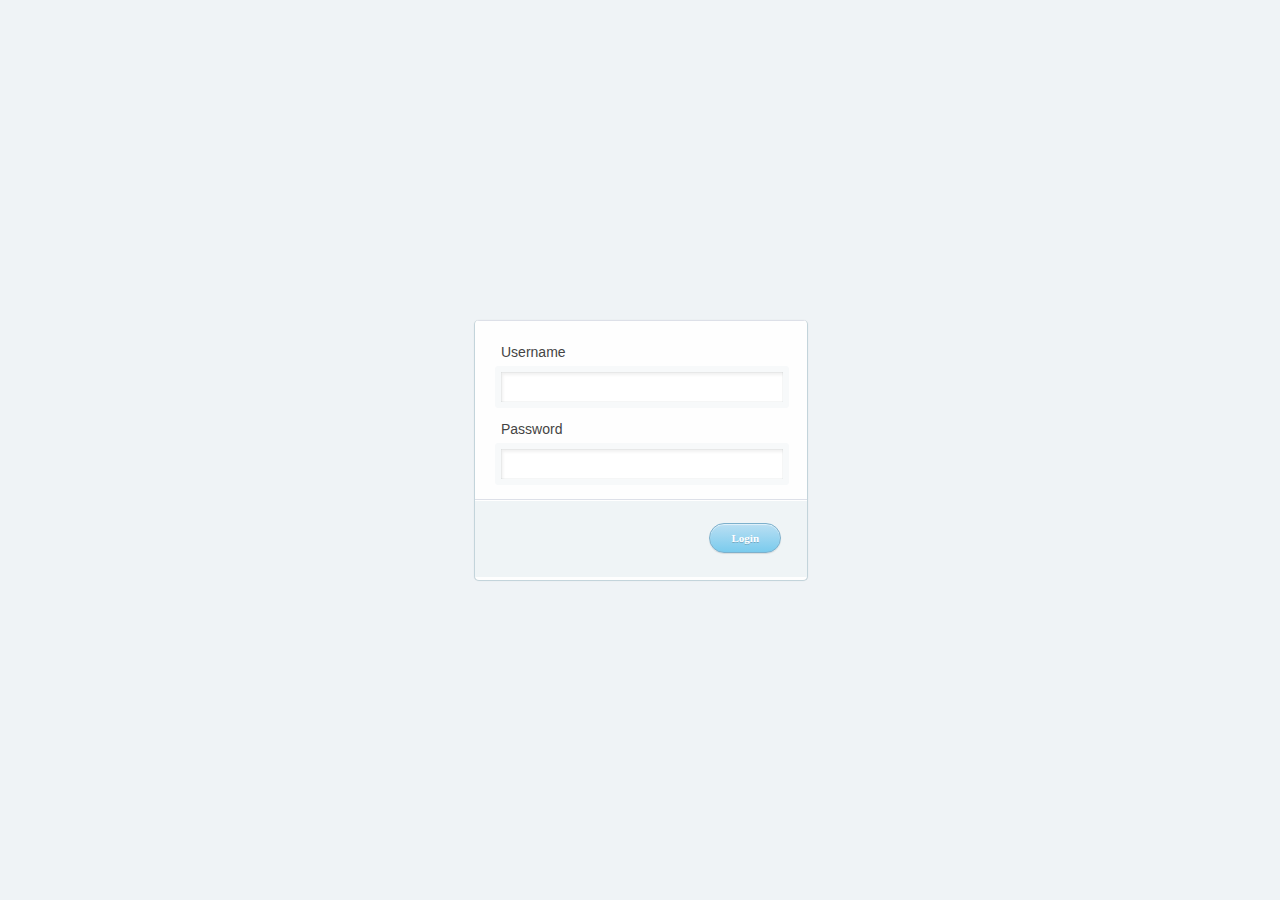
<file: Index.html>
<!DOCTYPE HTML>
<html>
<head>
<title>Placement Automation System</title>
<meta charset="UTF-8" />
<meta name="Designer" content="PremiumPixels.com">
<meta name="Author" content="$hekh@r d-Ziner, CSSJUNTION.com">
<link rel="stylesheet" type="text/css" href="css/reset.css">
<link rel="stylesheet" type="text/css" href="css/structure.css">
</head>

<body>
<form class="box login" method="post" action="login.php">
	<fieldset class="boxBody">
	  <label>Username</label>
	  <input type="text" tabindex="1" name="username" required>
	  <label>Password</label>
	  <input type="password" tabindex="2"  name="password"required>
	</fieldset>
	<footer>
	  <input type="submit" class="btnLogin" value="Login" tabindex="4">
	</footer>
</form>
<footer id="main"></footer>
</body>
</html>
</file>
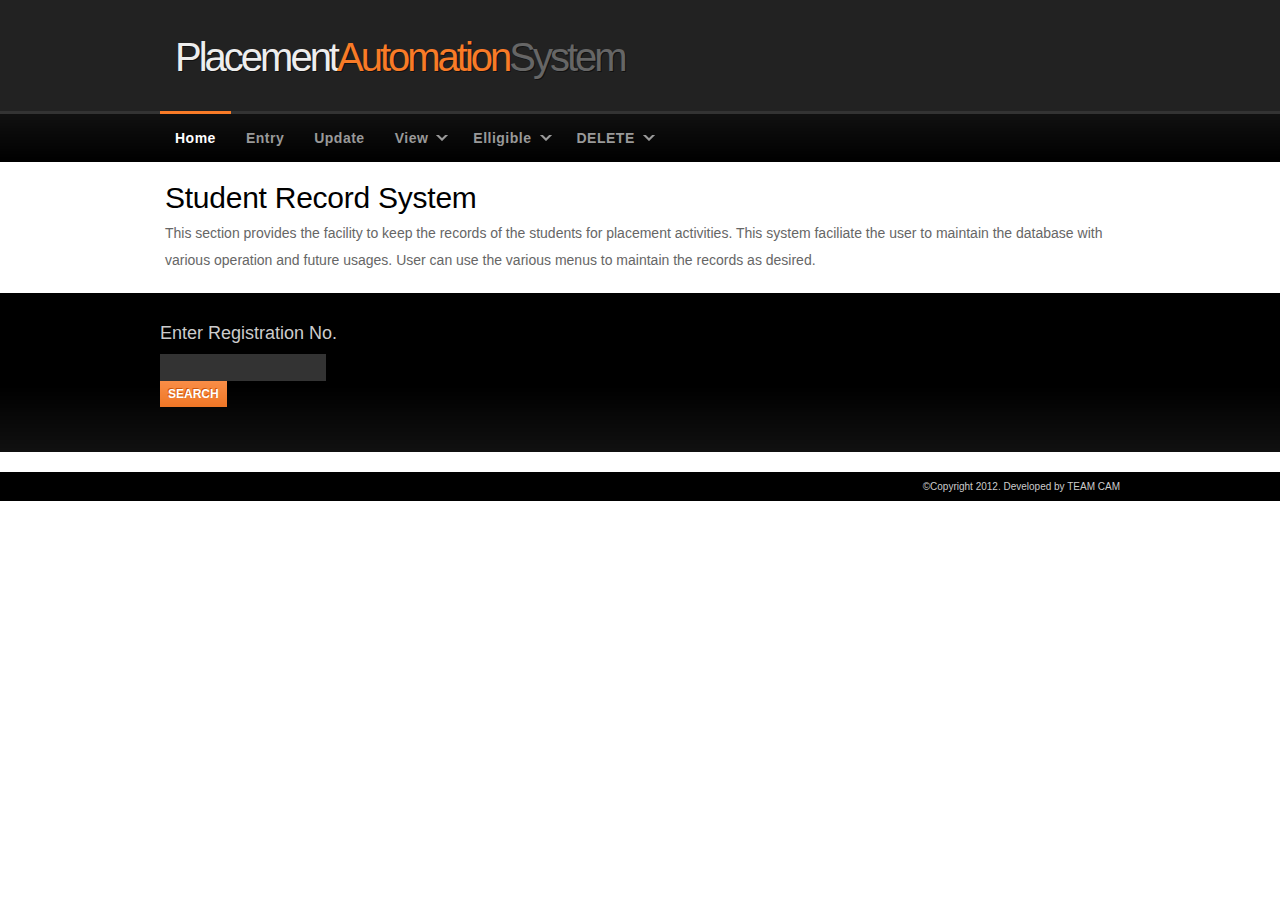
<file: page.html>
<!DOCTYPE html PUBLIC "-//W3C//DTD XHTML 1.0 Strict//EN" "http://www.w3.org/TR/xhtml1/DTD/xhtml1-strict.dtd">
<html xmlns="http://www.w3.org/1999/xhtml">
<head>
<meta http-equiv="Content-Type" content="text/html; charset=utf-8" />
<title>Placement Automation System</title>
<link rel="stylesheet" href="astyles.css" type="text/css" />
			
            
<script type="text/javascript" src="js/jquery.js"></script>
<script type="text/javascript" src="js/slider.js"></script>
<script type="text/javascript" src="js/superfish.js"></script>

<script type="text/javascript" src="js/custom.js"></script>

<!--
widget, a free CSS web template by spyka Webmaster (www.spyka.net)

Download: http://www.spyka.net/web-templates/widget/

License: Creative Commons Attribution
//-->
<style type="text/css">
<!--
.style1 {color: #666666}
-->
</style>
</head>

<body class="noheader">
<div id="container">
	<div id="header">
    	<h1><a href="/">Placement<strong>Automation</strong><span class="style1">System</span></a></h1>
      
        <div class="clear"></div>
    </div>
    <div id="nav">
    	<ul class="sf-menu dropdown">
        	<li class="selected"><a href="page.html">Home</a></li>
			 <li><a href="pageentry.php">Entry</a></li>
             <li><a href="pageupdate.php">Update</a></li>
            <li><a class="has_submenu">View</a>
            	<ul>
                	<li><a href="viewcse.php">CSE</a></li>
                    <li><a href="viewece.php">ECE</a></li>
                    <li><a href="vieweee.php">EEE</a></li>
					<li><a href="viewbme.php">BME</a></li>
					<li><a href="viewmech.php">MECH</a></li>
					<li><a href="viewcivil.php">CIVIL</a></li>
					<li><a href="viewit.php">IT</a></li>
					<li><a href="viewmca.php">MCA</a></li>
					<li><a href="viewmba.php">MBA</a></li>
					<li><a href="viewall.php">ALL</a></li>
                </ul>
            </li>
			 <li><a class="has_submenu">Elligible</a>
            	<ul>
                	<li><a>TCS</a>
					<ul>
                	<li><a href="elligiblecsetcs.php">CSE</a></li>
                    <li><a href="elligibleecetcs.php">ECE</a></li>
                    <li><a href="elligibleeeetcs.php">EEE</a></li>
					<li><a href="elligiblebmetcs.php">BME</a></li>
					<li><a href="elligiblemechtcs.php">MECH</a></li>
					<li><a href="elligibleciviltcs.php">CIVIL</a></li>
					<li><a href="elligibleittcs.php">IT</a></li>
					<li><a href="elligiblemcatcs.php">MCA</a></li>
					<li><a href="elligiblembatcs.php">MBA</a></li>
					<li><a href="elligibletcsall.php">ALL</a></li>
                </ul>
					</li>
                    <li><a>WIPRO</a>
					<ul>
                	<li><a href="elligiblecsewipro.php">CSE</a></li>
                    <li><a href="elligibleecewipro.php">ECE</a></li>
                    <li><a href="elligibleeeewipro.php">EEE</a></li>
					<li><a href="elligiblebmewipro.php">BME</a></li>
					<li><a href="elligiblemechwipro.php">MECH</a></li>
					<li><a href="elligiblecivilwipro.php">CIVIL</a></li>
					<li><a href="elligibleitwipro.php">IT</a></li>
					<li><a href="elligiblemcawipro.php">MCA</a></li>
					<li><a href="elligiblembawipro.php">MBA</a></li>
					<li><a href="elligiblewiproall.php">ALL</a></li>
                </ul>
					</li>
                    <li><a>HCL</a>
					<ul>
                	<li><a href="elligiblecsehcl.php">CSE</a></li>
                    <li><a href="elligibleecehcl.php">ECE</a></li>
                    <li><a href="elligibleeeehcl.php">EEE</a></li>
					<li><a href="elligiblebmehcl.php">BME</a></li>
					<li><a href="elligiblemechhcl.php">MECH</a></li>
					<li><a href="elligiblecivilhcl.php">CIVIL</a></li>
					<li><a href="elligibleithcl.php">IT</a></li>
					<li><a href="elligiblemcahcl.php">MCA</a></li>
					<li><a href="elligiblembahcl.php">MBA</a></li>
					<li><a href="elligiblehclall.php">ALL</a></li>
                </ul>
					</li>
					<li><a>INAUTIX</a>
					<ul>
                	<li><a href="elligiblecsein.php">CSE</a></li>
                    <li><a href="elligibleecein.php">ECE</a></li>
                    <li><a href="elligibleeeein.php">EEE</a></li>
					<li><a href="elligiblebmein.php">BME</a></li>
					<li><a href="elligiblemechin.php">MECH</a></li>
					<li><a href="elligiblecivilin.php">CIVIL</a></li>
					<li><a href="elligibleitin.php">IT</a></li>
					<li><a href="elligiblemcain.php">MCA</a></li>
					<li><a href="elligiblembain.php">MBA</a></li>
					<li><a href="elligibleinall.php">ALL</a></li>
                </ul>
			
					</li>
					<li><a>SOLITON</a>
					<ul>
                	<li><a href="elligiblecsesol.php">CSE</a></li>
                    <li><a href="elligibleecesol.php">ECE</a></li>
                    <li><a href="elligibleeeesol.php">EEE</a></li>
					<li><a href="elligiblebmesol.php">BME</a></li>
					<li><a href="elligiblemechsol.php">MECH</a></li>
					<li><a href="elligiblecivilsol.php">CIVIL</a></li>
					<li><a href="elligibleitsol.php">IT</a></li>
					<li><a href="elligiblemcasol.php">MCA</a></li>
					<li><a href="elligiblembasol.php">MBA</a></li>
					<li><a href="elligiblesolall.php">ALL</a></li>
                </ul>
					</li>
                </ul>
            </li>
            <li><a class="has_submenu">DELETE</a>
            	<ul>
                	<li><a href="deleteone.php">DELETE ONE</a></li>
                    <li><a href="deleteall.php">DELETE ALL</a></li>
                </ul>
            </li>
        </ul>
    </div>
        
    <div id="body">            
		<div id="content">
            <div class="box">
				<h2>Student Record System </h2>
          
	<p>This section provides the facility to keep the   records of the students for placement activities.   This system faciliate the user to maintain the database with various operation and future usages. User can use the various menus to maintain the records as desired. </p>
  
          </div>
        </div>
        
        <div class="clear"></div>
    </div>
</div>
 <div id="footer">
      <div class="footer-content">
        <div class="footer-box end-footer-box">
            <h4>Enter Registration No.</h4>

            <form action="search.php" method="post">
                <p>
                    <input type="text" id="searchquery" size="18" name="searchterm" />

                    <input type="submit" id="searchbutton" value="Search" class="formbutton" />
                </p>
            </form>
        </div>     
        <div class="clear"></div> 
    </div>
	<br />
    
</div>
 <p><div id="footer-links">

    <!-- A link to http://www.spyka.net must remain. To remove link see http://www.spyka.net/licensing -->
            <p>&copy;Copyright 2012. Developed by TEAM CAM</p>
    </div>  
 &nbsp;</p>
</body>
</html>
</file>
<file: css/structure.css>
/*
  ✰✰✰✰✰✰✰✰✰✰✰✰✰✰ 

  Simple Login Form
  HTML5/CSS3 Coded by: $hekh@r d-Ziner, CSSJunction.com
  PSD by:PremiumPixels.com
  
  Uuage: Free. You can modify, remove our links and use wherever you want ☺.
  
  ✰✰✰✰✰✰✰✰✰✰✰✰✰✰✰ 
  
*/
body{
  background:#eff3f6;
}
.box
{
    background:#fefefe;
    border: 1px solid #C3D4DB;
	border-top:1px;
    -webkit-border-radius:5px;
    -moz-border-radius:5px;
    border-radius:5px;
    -moz-box-shadow:rgba(0,0,0,0.15) 0 0 1px;
    -webkit-box-shadow:rgba(0,0,0,0.15) 0 0 1px;
    box-shadow:rgba(0,0,0,0.15) 0 0 1px;
    color:#444;
    font:normal 12px/14px Arial, Helvetica, Sans-serif;
    margin:0 auto 30px;
	overflow:hidden;
}
.box.login
{
	height:260px;
    width:332px;
	position:absolute;
	left:50%;
	top:50%;
	margin:-130px 0 0 -166px;
}
.boxBody
{
    background:#fefefe;
    border-top:1px solid #dde0e8;
    border-bottom:1px solid #dde0e8;
    padding:10px 20px;
}

.box footer
{
    background:#eff4f6;
    border-top:1px solid #fff;
    padding:22px 26px;
    overflow:hidden;
	height:32px;
}
.box label
{
    display:block;
    font:14px/22px Arial, Helvetica, Sans-serif;
    margin:10px 0 0 6px;
}
.box footer label{
	float:left;
	margin:4px 0 0;
}
.box footer input[type=checkbox]{
	vertical-align:sub;
	*vertical-align:middle;
	margin-right:10px;
}
.box input[type=text],
.box input[type=password],
.txtField,
.cjComboBox
{
    border:6px solid #F7F9FA;
    -webkit-border-radius:3px;
    -moz-border-radius:3px;
    border-radius:3px;
    -moz-box-shadow:2px 3px 3px rgba(0, 0, 0, 0.06) inset, 0 0 1px #95a2a7 inset;
    -webkit-box-shadow:2px 3px 3px rgba(0, 0, 0, 0.06) inset, 0 0 1px #95a2a7 inset;
    box-shadow:2px 3px 3px rgba(0, 0, 0, 0.06) inset, 0 0 1px #95a2a7 inset;
    margin:3px 0 4px;
    padding:8px 6px;
    width:270px;
    display:block;
}
.box input[type=text]:focus,
.box input[type=password]:focus,
.txtField:focus,
.cjComboBox:focus
{
    border:6px solid #f0f7fc;
    -moz-box-shadow:2px 3px 3px rgba(0, 0, 0, 0.04) inset, 0 0 1px #0d6db6 inset;
    -webkit-box-shadow:2px 3px 3px rgba(0, 0, 0, 0.04) inset, 0 0 1px #0d6db6 inset;
    box-shadow:2px 3px 3px rgba(0, 0, 0, 0.04) inset, 0 0 1px #0d6db6 inset;
	color:#333;
}
.cjComboBox
{
    width:294px;
}
.cjComboBox.small
{
    padding:3px 2px 3px 6px;
    width:100px;
    border-width:3px !important;
}
.txtField.small
{
    padding:3px 6px;
    width:200px;
    border-width:3px !important;
}

.rLink{padding:0 6px 0 0; font-size:11px; float:right;}
.box a{color:#999;}
.box a:hover, .box a:focus{text-decoration:underline;}
.box a:active{color:#f84747;}
.btnLogin
{
    -moz-border-radius:2px;
    -webkit-border-radius:2px;
    border-radius:15px;
    background:#a1d8f0;
    background:-moz-linear-gradient(top, #badff3, #7acbed);
    background:-webkit-gradient(linear, left top, left bottom, from(#badff3), to(#7acbed));
	-ms-filter: "progid:DXImageTransform.Microsoft.gradient(startColorStr='#badff3', EndColorStr='#7acbed')";
    border:1px solid #7db0cc !important;
    cursor: pointer;
    padding:11px 16px;
    font:bold 11px/14px Verdana, Tahomma, Geneva;
    text-shadow:rgba(0,0,0,0.2) 0 1px 0px; 
    color:#fff;
    -moz-box-shadow:inset rgba(255,255,255,0.6) 0 1px 1px, rgba(0,0,0,0.1) 0 1px 1px;
    -webkit-box-shadow:inset rgba(255,255,255,0.6) 0 1px 1px, rgba(0,0,0,0.1) 0 1px 1px;
    box-shadow:inset rgba(255,255,255,0.6) 0 1px 1px, rgba(0,0,0,0.1) 0 1px 1px;
    margin-left:12px;
    float:right;
	padding:7px 21px;
}

.btnLogin:hover,
.btnLogin:focus,
.btnLogin:active{
    background:#a1d8f0;
    background:-moz-linear-gradient(top, #7acbed, #badff3);
    background:-webkit-gradient(linear, left top, left bottom, from(#7acbed), to(#badff3));
	-ms-filter: "progid:DXImageTransform.Microsoft.gradient(startColorStr='#7acbed', EndColorStr='#badff3')";
}
.btnLogin:active
{
    text-shadow:rgba(0,0,0,0.3) 0 -1px 0px; 
}
footer#main{
	position:fixed;
	left:0;
	bottom:10px;
	text-align:center;
	font:normal 11px/16px Arial, Helvetica, sans-serif;
	width:100%;
}
</file>
<file: astyles.css>
body {
	background: #FFF url('images/body-single.png') repeat-x scroll top left;
	margin:0;
	padding:0;
	font-family: Verdana, Geneva, sans-serif;
	font-size: 13px;
	color: #666;
}

body.homepage {
	background: #FFF url('images/body.png') repeat-x scroll top left;
}

body.noheader {
	background: #FFF url('images/body-noheader.png') repeat-x scroll top left;
}

* {
	margin:0;
	padding:0;
}

/** element defaults **/
table {
	width: 100%;
	text-align: left;
}

th, td {
	padding: 10px 10px;
}

th {
	color: #fff;
	font-size: 12px;
	font-family: Arial, Helvetica, sans-serif;
	text-decoration: none;
	text-transform: uppercase;
	text-shadow:-1px -1px #CE5709;
	background: #F87B27 url('images/frontpage-link.png') repeat-x scroll top left;
}

td {
	border-bottom: 1px solid #ccc;
}

code, blockquote {
	display: block;
	border-left: 5px solid #222;
	padding: 10px;
	margin-bottom: 20px;
}
code {
	background-color: #222;
	color:#ccc;
	border: none;
}
blockquote {
	border-left: 5px solid #222;
}

blockquote p {
	font-style: italic;
	font-family: Georgia, "Times New Roman", Times, serif;
	margin: 0;
	color: #333;
	height: 1%;
}

p {
	line-height: 1.9em;
	margin-bottom: 20px;
	font-size: 14px;
}

a {
	color: #F97B27;
}

a:hover {
	color: #E5620A;
}

a:focus {
	outline: none;
}

fieldset {
	display: block;
	border: none;
	border-top: 1px solid #ccc;
}

fieldset legend {
	font-weight: bold;
	font-size: 13px;
	padding-right: 10px;
	color: #333;
}

fieldset form {
	padding-top: 15px;
}

fieldset p label {
	float: left;
	width: 150px;
}

form input, form select, form textarea {
	padding: 5px;
	color: #333333;
	border: 1px solid #ddd;
	border-right:1px solid #ccc;
	border-bottom:1px solid #ccc;
	background-color:#fff;
	font-family: Arial, Helvetica, sans-serif;
	font-size: 13px;
}

form input.formbutton {
	color: #ffffff;
	font-weight: bold;
	padding: 6px 8px;
	font-size: 12px;
	font-family: Arial, Helvetica, sans-serif;
	text-decoration: none;
	text-transform: uppercase;
	text-shadow:-1px -1px #CE5709;
	background: #F87B27 url('images/frontpage-link.png') repeat-x scroll top left;
	border: none;
	width: auto;
	overflow: visible;
}

fieldset form input.formbutton {
	margin-left: 150px;
}

form.searchform p {
	margin: 5px 0;
}


span.required {
	color: #ff0000;
}

h1 {
	color: #000;
	font-size: 35px;
	font-family: Arial, Helvetica, sans-serif;
	padding: 0;
	background: none;
	border-bottom: none;
	text-transform: none;
	line-height: 1.0em;
	padding: 0 0 5px;
}

#body h1 {
	color: #D5570A;
}

h1 strong {
	font-weight: normal;
}

h2 {
	color: #000;
	font-family: 'Lucida Grande','Lucida Sans Unicode',Geneva,Verdana,Sans-Serif;
	font-size: 30px;
	letter-spacing: -0.25px;
	font-weight: bold;
	padding: 0 0 5px;
	margin: 0;
}

#body h2 {
	font-weight: normal;
}

h3 {
	color: #555;
	font-size: 18px;
	font-weight: normal;
	margin-bottom: 10px;
	font-family: 'Lucida Grande','Lucida Sans Unicode',Geneva,Verdana,Sans-Serif;
}

h4 {
	padding-bottom: 10px;
	font-size: 15px;
	color: #EE7524;
}

h5 {
	padding-bottom: 10px;
	font-size: 13px;
	color: #999;
}

ul, ol {
	margin: 0 0 35px 35px;
}

li {
	padding-bottom: 5px;
}

li ol, li ul {
	font-size: 1.0em;
	margin-bottom: 0;
	padding-top: 5px;
}

ul.styledlist {
	list-style: none;
	margin-left: 20px;

}

ul.styledlist li {
	background: #fff url('images/list-item.gif') no-repeat scroll left center;
	padding-left: 15px;
	padding-bottom: 0;
	margin-bottom: 5px;
}


#container {
	width: 960px;
	margin: 0 auto;
	padding: 0px;
}

#header {
	padding: 0px 15px;
	margin: 0 auto;
	height: 111px;
}

#header h1 {
	padding: 0; 
}
#header h1 a {
	color: #eee;
	padding-top: 40px;
	font-size: 40px;
	font-weight: normal;
	font-family: Lucida,"Lucida Sans",Geneva,Arial,sans-serif;
	text-decoration: none;
	letter-spacing: -3px;
	float: left;
	text-shadow: 1px 1px #111;
}

#header h1 a strong {
	color: #F87B27;
}

#header h2 {
	color: #999;
	float: left;
	font-family: Arial,Helvetica,sans-serif;
	font-size: 13px;
	font-weight: bold;
	letter-spacing: 0;
	margin-left: 5px;
	margin-top: 50px;
	padding-bottom: 0;
	padding-left: 4px;
}

#nav {
	height: 50px;
	width: 960px;
	position: relative;
	z-index: 999;
}

#nav ul {
	list-style: none;
	padding: 0;
	margin: 0;
	height: 50px;
}

#nav ul ul {
	padding-top: 0;
}

#nav ul li {
	display: block;
	float: left;
}

#nav ul li a {
	display: block;
	color: #999;
	display: block;
	border-top: 3px solid #333;
	font-size: 14px;
	font-weight: bold;
	float: left;
	letter-spacing: 0.5px;
	font-family: Arial, Helvetica, sans-serif;
	padding: 17px 15px 17px;
	text-decoration: none;
}

#nav ul li a.has_submenu {
	padding-right: 30px;
	background-attachment: scroll;
	background-color: transparent;
	background-repeat: no-repeat;
	background-position: right center;
	background-image: url(images/submenu-item.gif);
}

#nav ul li a.has_submenu:hover, #nav ul li.sfHover a.has_submenu {
}


#nav ul ul li a { 
	float: none; 
	width: 170px;
}

#nav ul li.selected li a { 
	text-decoration: none; 
}

#nav ul li.selected a, #nav ul li.selected a:hover, #nav ul li.selected li.selected a  {
	color: #fff;
	border-top: 3px solid #F87B27;
}

#nav ul ul li.selected a, #nav ul ul li.selected a:hover {
	text-decoration: underline;
}

#nav ul li a:hover, #nav ul li.sfHover a, #nav ul ul a {
	color: #fff;
	background-color: #F87B27;
	border-top: 3px solid #F87B27;
}

#nav ul li li a:hover, #nav ul li.sfHover li a:hover {
	border-top: 3px solid #fff;
	background-color: #FBA770;
}

/*** ESSENTIAL STYLES ***/
.sf-menu, .sf-menu * {
	margin:			0;
	padding:		0;
	list-style:		none;
}
.sf-menu {
	line-height:	1.0;
}
.sf-menu ul {
	position:		absolute;
	top:			-999em;
	width:			200px; /* left offset of submenus need to match (see below) */
	margin-top: 	10px;
	padding-top:	0;
}
.sf-menu ul li {
	width:			100%;
}
.sf-menu li:hover {
	visibility:		inherit; /* fixes IE7 'sticky bug' */
}
.sf-menu li {
	float:			left;
	position:		relative;
}
.sf-menu a {
	display:		block;
	position:		relative;
}
.sf-menu li:hover ul,
.sf-menu li.sfHover ul {
	left:			0;
	top:			49px; /* match top ul list item height */
	z-index:		99;
}
ul.sf-menu li:hover li ul,
ul.sf-menu li.sfHover li ul {
	top:			-999em;
}
ul.sf-menu li li:hover ul,
ul.sf-menu li li.sfHover ul {
	left:			200px; /* match ul width */
	top:			0;
}
ul.sf-menu li li:hover li ul,
ul.sf-menu li li.sfHover li ul {
	top:			-999em;
}
ul.sf-menu li li li:hover ul,
ul.sf-menu li li li.sfHover ul {
	left:			10em; /* match ul width */
	top:			0;
}


/* front page slider styles */
div#jFlowSlide {
	margin:0 auto;
}
div#slides-static {
	padding: 40px 55px 0;
	width: 850px;
}
div.slides-container {
	height: 271px;
	overflow: hidden; 
	width: 960px; 
	padding-top: 40px;
}
div.slides-container div#jFlowSlide {
	height: 315px;
}
div.slides-container div.jFlowSlideContainer img {
	margin:auto;
}
div.slides-container div.jFlowSlideContainer div {
}
div.slides-container div.jFlowSlideContainer div.slide-image {
	float:left;
	width: 370px;
	padding-top: 0px;
}
span.jFlowPrev, span.jFlowNext {
	background-image:url('images/slide-prev.gif');
	background-repeat:no-repeat;
	display:block;
	height:41px;
	width:24px;
	float:left;
	margin:0;
	cursor:pointer;
}
span.jFlowPrev span, span.jFlowNext span { display:none; }
span.jFlowNext {
	background-image:url('images/slide-next.gif');
	float:right;
}
div.slides-container div.controls {
	position:relative;
	top:-220px;
	width:960px;
	margin:0 auto;
}
div.slides-container p {
	padding-top: 10px;
	color: #eee;
}
div.slides-container a {
	color: #eee;
}
div.slides-container h2, div#sub-header h2 {
	font-family: 'Lucida Grande','Lucida Sans Unicode',Geneva,Verdana,Sans-Serif;
	color: #fff;
	text-shadow: 1px 1px #21441D;
	font-weight: normal;
}
div.slide-text {
	padding-top: 10px;
}
p.frontpage-button a {
	padding: 17px 20px;
	color: #fff;
	font-size: 14px;
	font-weight: bold;
	font-family: Arial, Helvetica, sans-serif;
	text-decoration: none;
	text-transform: uppercase;
	text-shadow:-1px -1px #CE5709;
	background: #F87B27 url('images/frontpage-link.png') repeat-x scroll top left;
	border: 1px solid #000;
}
p.frontpage-button a:hover {
	background: #E5620A none;
	color: #fff;
}
.hidden { display:none;  }

div#sub-header {
	height: 101px;
}

div#sub-header h2 {
	padding-top: 27px;
}

#body {
	background: none;
	margin:0 auto;
	padding: 20px 0 0;
	width: 960px;
}

#content {
	float: left;
	width: 960px;
}

.box { 
	margin: 0;
	padding: 0 5px;
	background-color: #fff;
}

.sidebar {
	width: 280px;
	padding: 25px 0 0;
	float: right;
}


.sidebar ul {
	margin: 0;
	padding: 0;
	list-style: none;
}

.sidebar ul li {
	margin-bottom: 20px;
	line-height: 1.9em;
}

.sidebar li ul {
	padding: 10px;
}

.sidebar li ul li {
	display: block;
	border-top: none;
	padding: 6px 2px;
	margin: 0;
	line-height: 1.5em;
	font-size: 13px;
	border: none;
}

.sidebar li ul li a {
	font-weight: normal;
	color: #666;
}

.sidebar li ul li a:hover {
	color: #F87B27;
}

.sidebar li ul.blocklist {
	padding: 0;
}

.sidebar li ul.blocklist li {
	padding: 0;
	display: inline;
}

.sidebar li ul.blocklist li a {
	display: block;
	border-bottom:1px solid #e0e0e0;
	padding: 8px 10px;
	text-decoration: none;
	font-weight: bold;
	text-transform: uppercase;
	font-family: Lucida,"Lucida Sans",Geneva,Arial,sans-serif;
	font-size: 12px;
}

.sidebar li ul.blocklist li a:hover {
	color: #F87B27;
}



.sidebar h4  {
	color: #333;
	font-family: Lucida, "Lucida Sans", Geneva, Arial, sans-serif;
	font-size: 16px;
	text-transform:uppercase;
	margin: 0;
	line-height: 1.9em;
	padding: 0px 0px 15px 5px;
	font-weight: bold;
	background: transparent url('images/h4.png') no-repeat scroll left bottom;
}

.sidebar h4 strong {
	color: #F87B27;
}

.clear {
	clear: both;
}

#footer {
	margin:0 auto;
	background: #000 url('images/footer.jpg') repeat-x scroll bottom left;
	padding: 30px 5px 0;
}

.footer-content {
	width: 960px;
	margin: 0 auto;
	display: block;
	padding-bottom: 30px;
}

#footer a {
	color: #999;
	text-decoration: underline;
}

#footer h4 {
	color: #ccc;
	font-size: 18px;
	font-weight: normal;
	font-family: 'Lucida Grande', 'Lucida Sans Unicode', Geneva, Verdana, Sans-Serif;
}

#footer p {
	text-align: left;
	color: #999;
	font-size: 12px;
	font-family: Arial, Helvetica, sans-serif;
	margin: 0;
	padding: 0;
}

#footer form {
	margin: 0;
	padding: 0;
}

#footer form input#searchbutton {
	margin: 0;
	border-bottom: none;
	overflow:visible;
	width:auto;
}

#footer form input#searchquery {
	background-color: #333;
	color: #fff;
	font-family: Arial, Helvetica, sans-serif;
	border: none;
	padding: 6px 3px;
}

#footer ul {
	margin: 0;
	padding: 0;
	list-style: none;
	border-top: 1px solid #222;
}

#footer ul li {
	padding: 0;
}

#footer ul li a  {
	display: inline-block; /* for IE 6, 7 */
}

#footer ul li a {
	text-decoration: none;
	display: block;
	font-size: 11px;
	padding: 7px 10px;
	border-bottom: 1px solid #222;
}

#footer ul li a:hover {
	background-color: #111;
}

.footer-box {
	width: 220px;
	margin-right: 26px;
	float: left;
}

.end-footer-box {
	margin-right: 0;
}

#footer-links {
	background-color: #000;
	color: #ccc;
	padding: 5px;
}
div#footer-links p {
	text-align: right;
	padding: 0;
	margin: 0 auto;
	font-size: 10px;
	width: 960px;
	display: block;
}
#footer-links a {
	color: #eee;
	font-weight: bold;
	text-decoration: underline;
}
</file>
